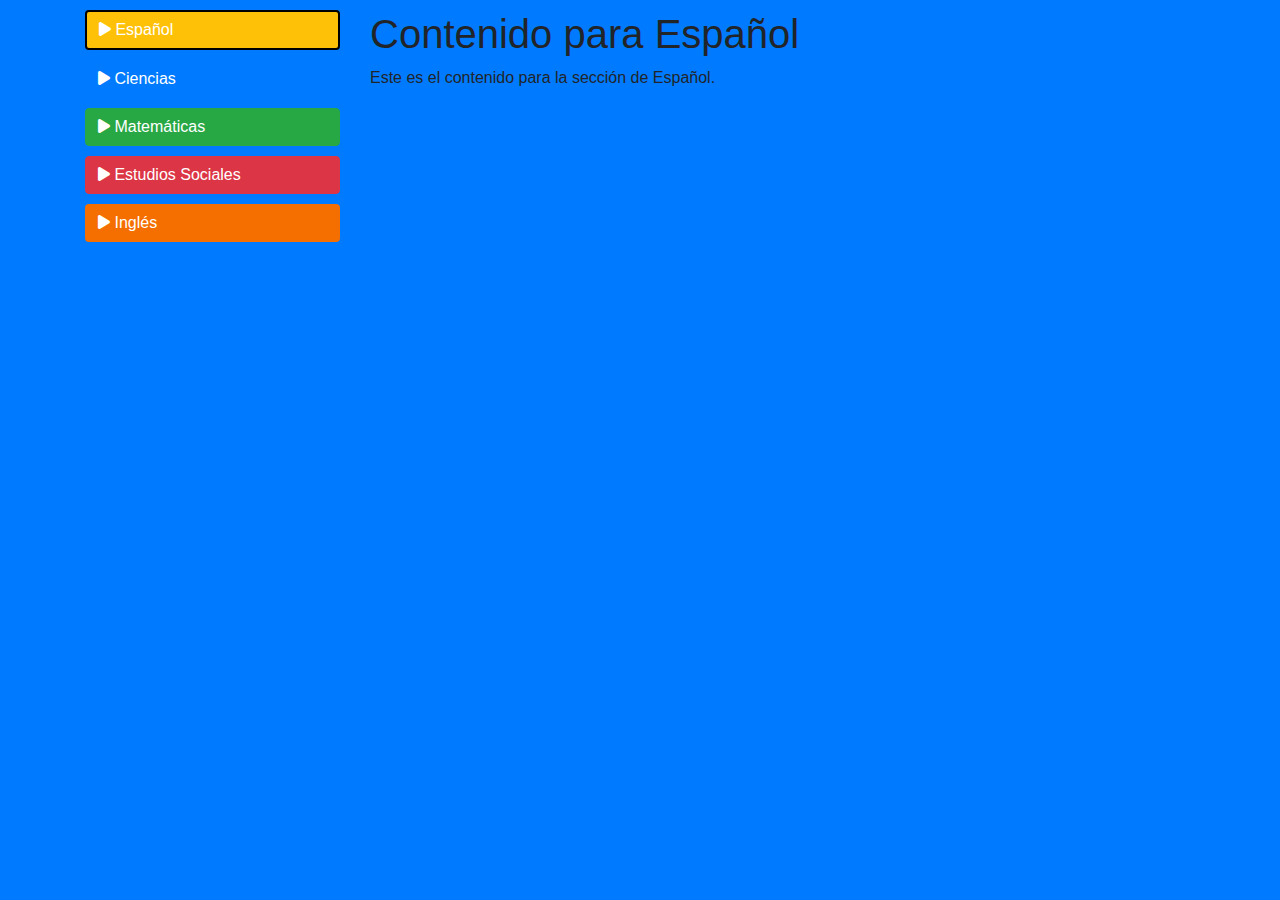
<file: pruebbas.html>
<!DOCTYPE html>
<html lang="en">
<head>
    <meta charset="UTF-8">
    <meta name="viewport" content="width=device-width, initial-scale=1.0">
    <title>Document</title>
    <link href="https://cdn.jsdelivr.net/npm/bootstrap@5.3.2/dist/css/bootstrap.min.css" rel="stylesheet" integrity="sha384-T3c6CoIi6uLrA9TneNEoa7RxnatzjcDSCmG1MXxSR1GAsXEV/Dwwykc2MPK8M2HN" crossorigin="anonymous">
<style>
    body{
        padding: 10px;
        background-color: black;
    }
</style>
</head>
<body>
    <!DOCTYPE html>
<html lang="en">
<head>
  <meta charset="UTF-8">
  <meta name="viewport" content="width=device-width, initial-scale=1.0">
  <title>Menu with Colored Buttons</title>
  <link rel="stylesheet" href="https://maxcdn.bootstrapcdn.com/bootstrap/4.5.2/css/bootstrap.min.css">
  <link rel="stylesheet" href="https://cdnjs.cloudflare.com/ajax/libs/font-awesome/6.0.0-beta3/css/all.min.css">
  <style>
    .btn.warning, .btn-primary, .btn-success, .btn-danger, .btn.morado {
      margin-bottom: 10px;
      display: block;
      text-align: left;
    }
    .btn.warning {
      background-color: #ffc107;
      color: #ffffff;
    }
    .btn-primary {
      background-color: #007bff;
      color: #ffffff;
    }
    .btn-success {
      background-color: #28a745;
      color: #ffffff;
    }
    .btn-danger {
      background-color: #dc3545;
      color: #ffffff;
    }
    .btn.morado {
      background-color: #f56e00;
      color: #ffffff;
    }
    .btn.active {
      border: 2px solid #000; /* Optional: add a border to indicate active state */
    }
    body{
        background-color: #007bff;
    }
  </style>
</head>
<body>
<div class="container">
  <div class="row">
    <div class="col-3">
      <div class="nav flex-column">
        <a class="btn warning active" aria-current="page" href="#" onclick="showContent('content1')">
          <i class="fa-solid fa-play"></i> Español
        </a>
        <a class="btn btn-primary" href="#" onclick="showContent('content2')">
          <i class="fa-solid fa-play"></i> Ciencias
        </a>
        <a class="btn btn-success" href="#" onclick="showContent('content3')">
          <i class="fa-solid fa-play"></i> Matemáticas
        </a>
        <a class="btn btn-danger" href="#" onclick="showContent('content4')">
          <i class="fa-solid fa-play"></i> Estudios Sociales
        </a>
        <a class="btn morado" href="#" onclick="showContent('content5')">
          <i class="fa-solid fa-play"></i> Inglés
        </a>
      </div>
    </div>
    <div class="col-9">
      <div id="content">
        <div id="content1" class="content-section">
          <h1>Contenido para Español</h1>
          <p>Este es el contenido para la sección de Español.</p>
        </div>
        <div id="content2" class="content-section" style="display:none;">
          <h1>Contenido para Ciencias</h1>
          <p>Este es el contenido para la sección de Ciencias.</p>
        </div>
        <div id="content3" class="content-section" style="display:none;">
          <h1>Contenido para Matemáticas</h1>
          <p>Este es el contenido para la sección de Matemáticas.</p>
        </div>
        <div id="content4" class="content-section" style="display:none;">
          <h1>Contenido para Estudios Sociales</h1>
          <p>Este es el contenido para la sección de Estudios Sociales.</p>
        </div>
        <div id="content5" class="content-section" style="display:none;">
          <h1>Contenido para Inglés</h1>
          <p>Este es el contenido para la sección de Inglés.</p>
        </div>
      </div>
    </div>
  </div>
</div>

<script>
function showContent(contentId) {
  // Oculta todo el contenido
  const contents = document.querySelectorAll('.content-section');
  contents.forEach(content => content.style.display = 'none');
  
  // Muestra solo el contenido relacionado con la pestaña seleccionada
  document.getElementById(contentId).style.display = 'block';
  
  // Quita la clase 'active' de todos los botones
  const navLinks = document.querySelectorAll('.nav .btn');
  navLinks.forEach(link => link.classList.remove('active'));
  
  // Agrega la clase 'active' al botón seleccionado
  event.target.classList.add('active');
}
</script>
<script src="https://code.jquery.com/jquery-3.5.1.slim.min.js"></script>
<script src="https://cdn.jsdelivr.net/npm/@popperjs/core@2.5.4/dist/umd/popper.min.js"></script>
<script src="https://maxcdn.bootstrapcdn.com/bootstrap/4.5.2/js/bootstrap.min.js"></script>
</body>
</html>

      
      
      
</body>
</html>
</file>
